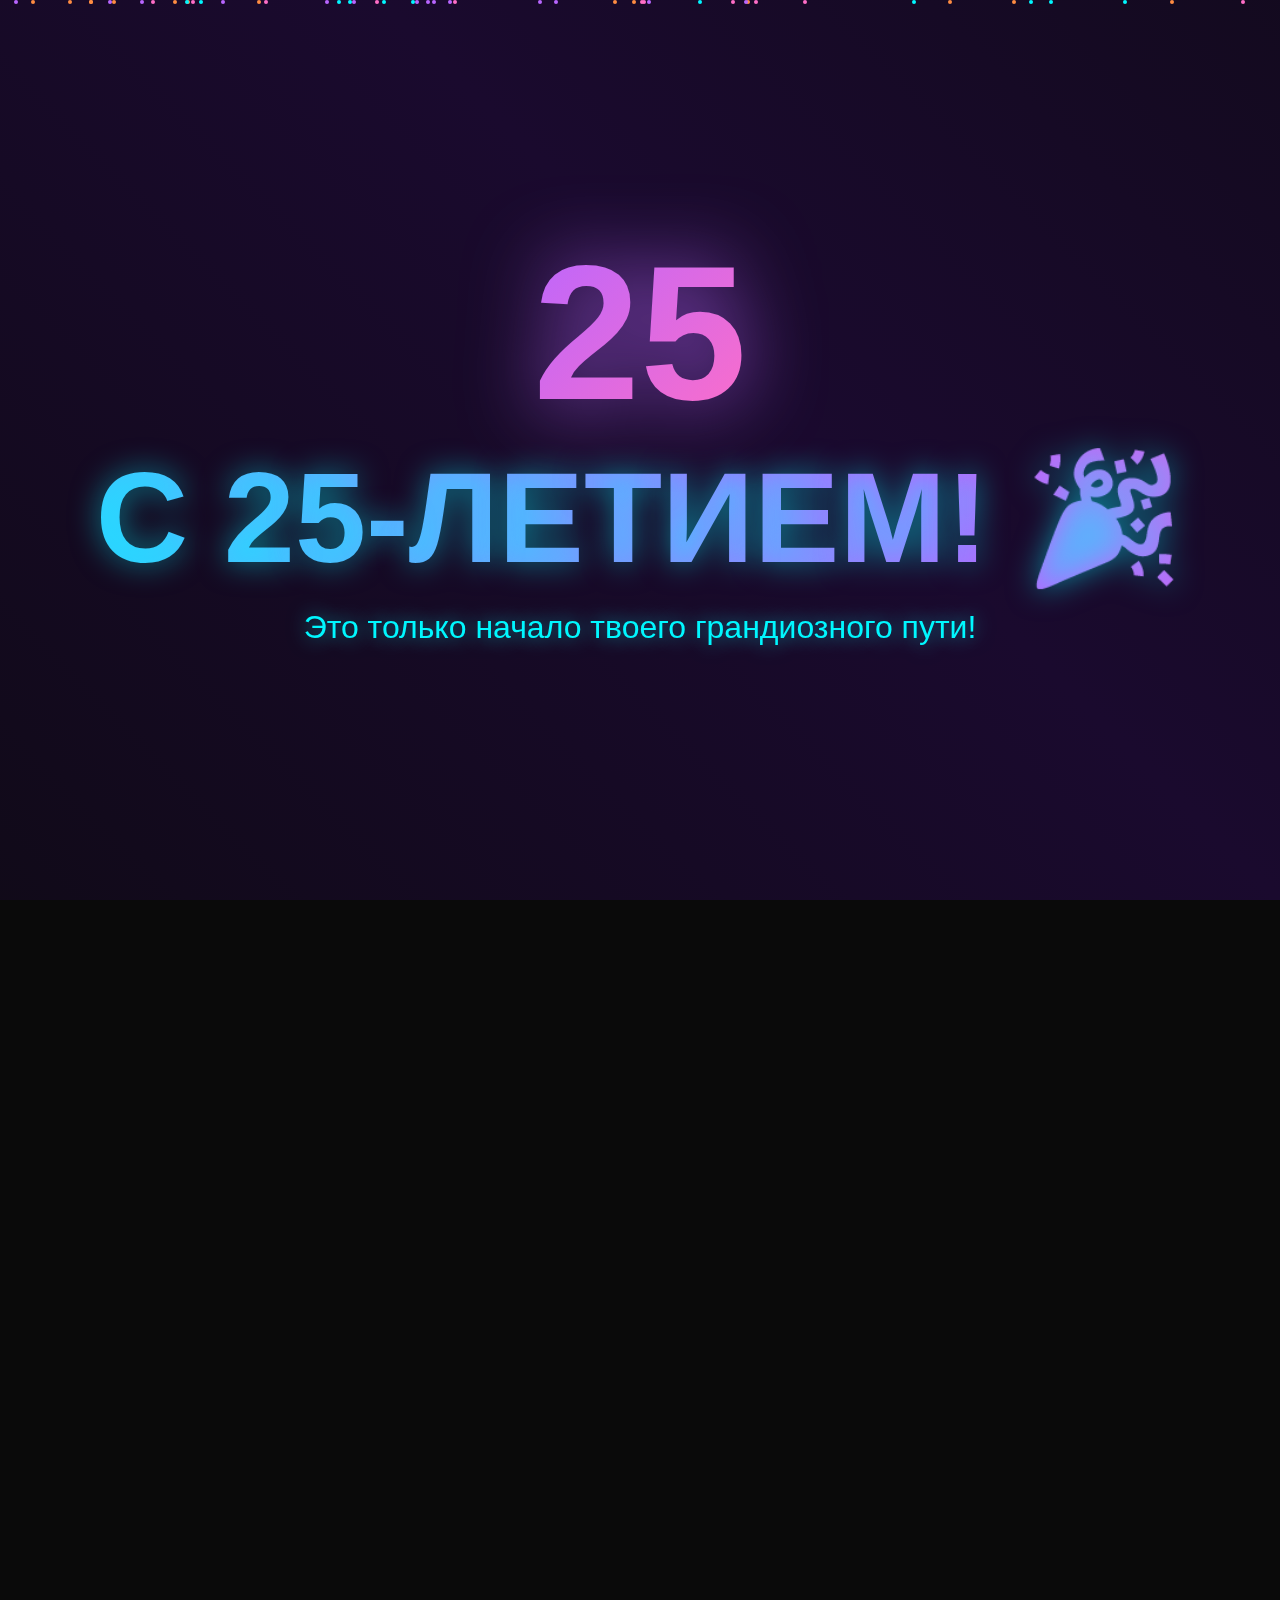
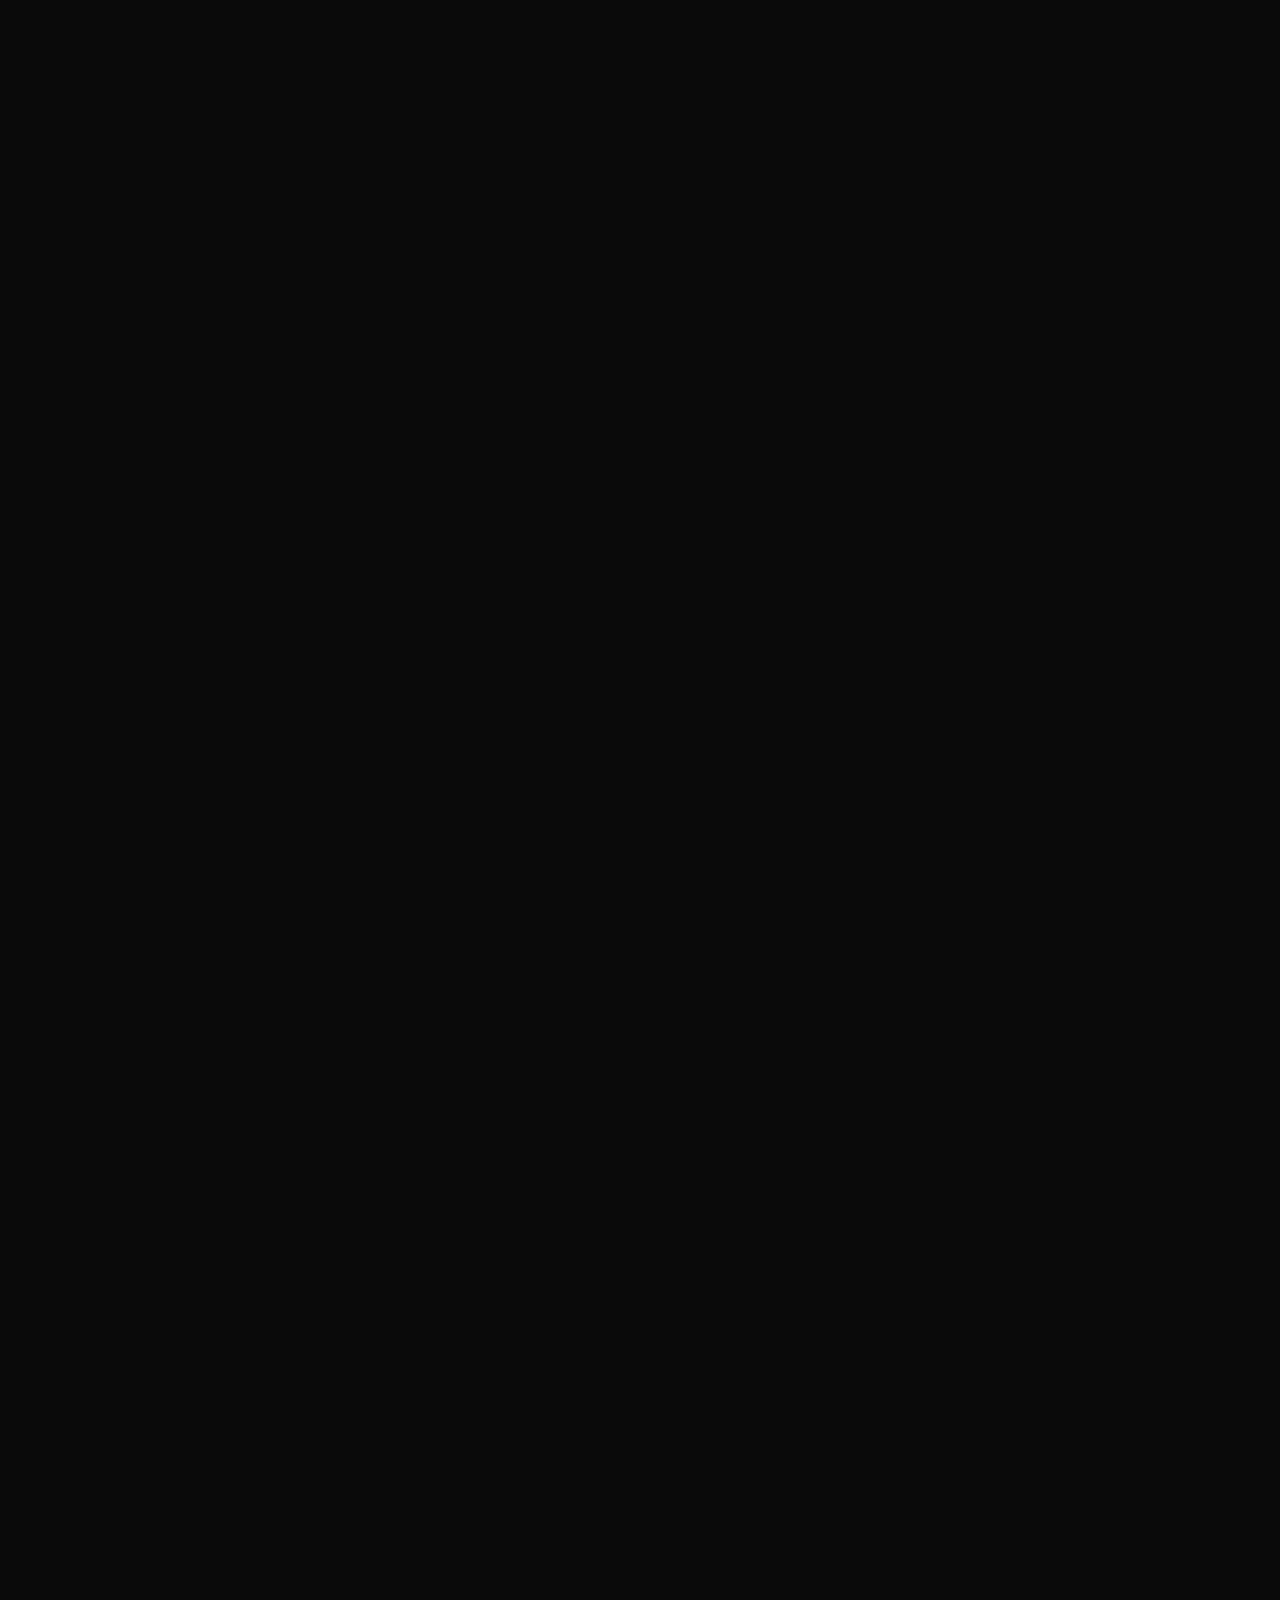
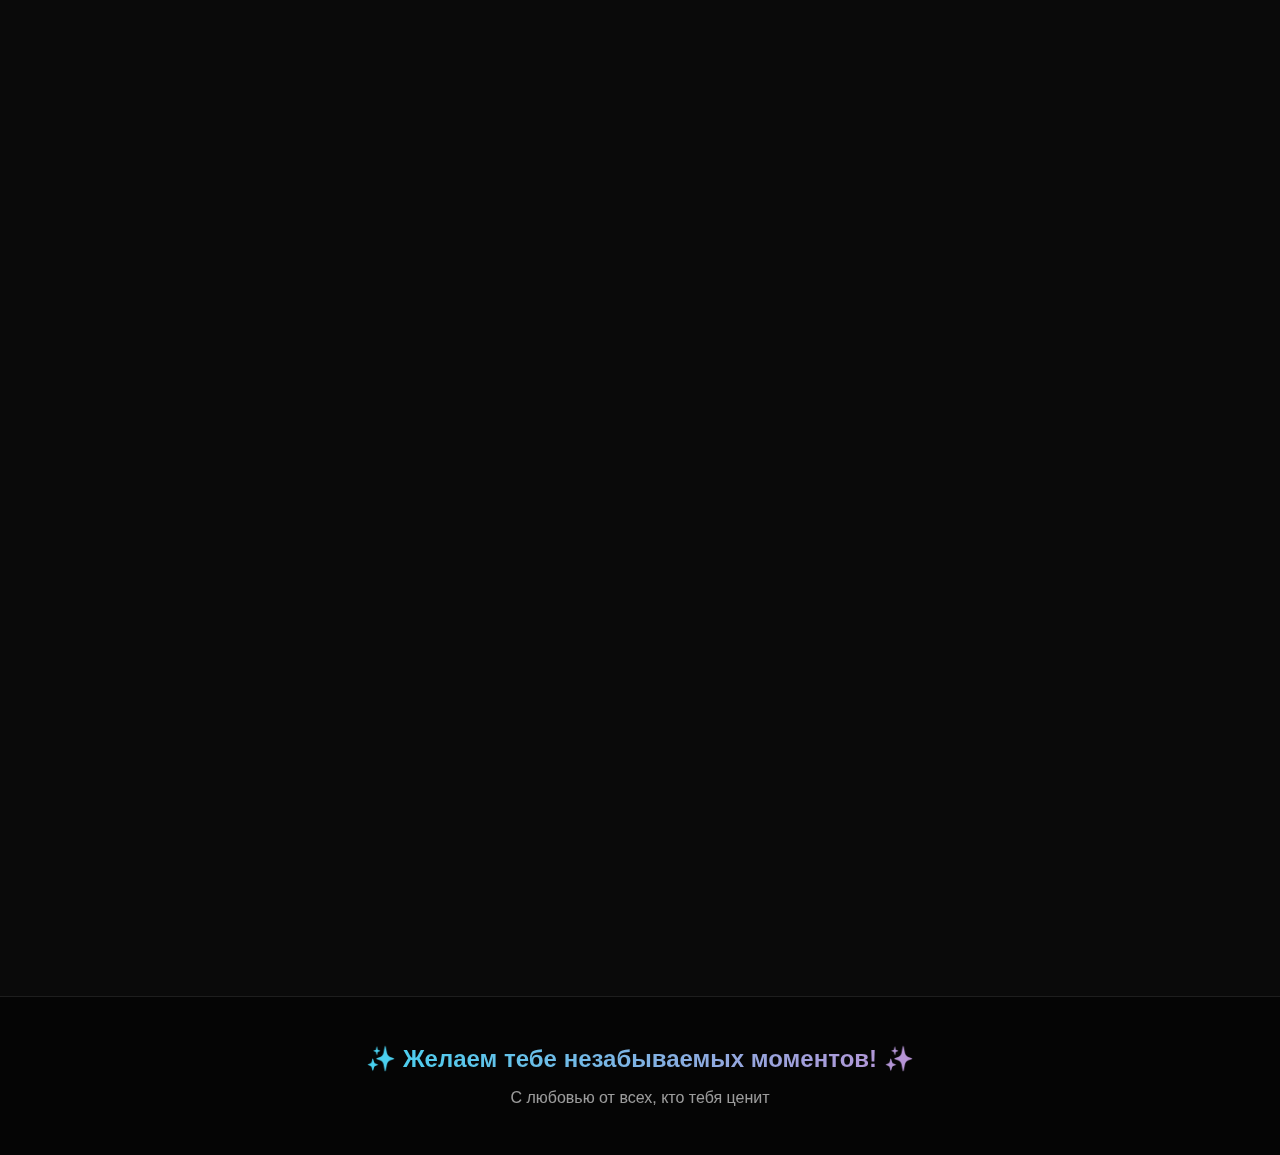
<file: index.html>
<!DOCTYPE html>
<html lang="ru">
<head>
  <meta charset="UTF-8" />
  <meta name="viewport" content="width=device-width,initial-scale=1.0" />
  <title>С 25-ЛЕТИЕМ! 🎉</title>
  <link rel="stylesheet" href="styles.css" />
</head>
<body>
  <div class="animated-bg"></div>
  <div class="particles" id="particles"></div>

  <section class="hero" id="hero">
    <div class="age-display">25</div>
    <h1 class="hero-title">С 25-ЛЕТИЕМ! 🎉</h1>
    <p class="hero-subtitle">Это только начало твоего грандиозного пути!</p>
  </section>

  <section class="section" id="videos">
    <h2 class="section-title">Видеопоздравления 🎬</h2>
    <div class="video-grid" id="videoGrid"></div>
  </section>

  <section class="section" id="messages">
    <h2 class="section-title">Пожелания и поздравления</h2>
    <div class="messages-container" id="messagesContainer"></div>
  </section>

  <section class="section" id="facts">
    <h2 class="section-title">Интересные факты о 25 годах 🌟</h2>
    <div class="facts-container" id="factsContainer"></div>
  </section>

  <footer class="footer">
    <h3 class="footer-message">✨ Желаем тебе незабываемых моментов! ✨</h3>
    <p class="footer-subtitle">С любовью от всех, кто тебя ценит</p>
  </footer>

  <div class="modal" id="videoModal">
    <div class="modal-content">
      <div class="close-modal" onclick="closeModal()">×</div>
      <div class="video-player" id="videoPlayer"></div>
      <div class="modal-info">
        <h3 class="modal-title" id="modalTitle"></h3>
        <p class="modal-sender" id="modalSender"></p>
        <div class="modal-nav">
          <button class="nav-btn" id="prevBtn" onclick="navigateVideo(-1)">← Предыдущее</button>
          <button class="nav-btn" id="nextBtn" onclick="navigateVideo(1)">Следующее →</button>
        </div>
      </div>
    </div>
  </div>


  <div class="balloons-container" id="balloonsContainer"></div>

  <script src="script.js"></script>
</body>
</html>
</file>
<file: styles.css>
:root {
  --color-white: #ffffff;
  --color-black: #000000;
  --neon-cyan: #00f7ff;
  --neon-purple: #b966ff;
  --neon-pink: #ff6ec7;
  --neon-orange: #ff8c42;
  --font-family-base: "FKGroteskNeue","Geist","Inter",-apple-system,BlinkMacSystemFont,"Segoe UI",Roboto,sans-serif;
}

@font-face {
  font-family: "FKGroteskNeue";
  src: url("https://r2cdn.perplexity.ai/fonts/FKGroteskNeue.woff2") format("woff2");
}

* {
  margin: 0;
  padding: 0;
  box-sizing: border-box;
}

html {
  scroll-behavior: smooth;
}

body {
  font-family: var(--font-family-base);
  background: #0a0a0a;
  color: #ffffff;
  overflow-x: hidden;
  min-height: 100vh;
}

/* BG */
.animated-bg {
  position: fixed;
  inset: 0;
  z-index: -1;
  background: linear-gradient(45deg,#0a0a0a 0%,#1a0a2e 50%,#0a0a0a 100%);
  background-size: 200% 200%;
  animation: bgShift 15s ease infinite;
}

@keyframes bgShift {
  0%,100% { background-position: 0% 50%; }
  50%     { background-position: 100% 50%; }
}

.particles {
  position: fixed;
  inset: 0;
  z-index: -1;
  overflow: hidden;
}

.particle {
  position: absolute;
  width: 4px;
  height: 4px;
  border-radius: 50%;
  animation: float 20s infinite;
}

@keyframes float {
  0%,100% { transform: translateY(0) translateX(0); opacity: 0; }
  10%     { opacity: 1; }
  90%     { opacity: 1; }
  100%    { transform: translateY(-100vh) translateX(100px); opacity: 0; }
}

/* Hero */
.hero {
  min-height: 100vh;
  display: flex;
  flex-direction: column;
  justify-content: center;
  align-items: center;
  text-align: center;
  padding: 2rem;
  position: relative;
  overflow: hidden;
}

.hero-title {
  font-size: clamp(3rem,10vw,8rem);
  font-weight: 800;
  background: linear-gradient(45deg,var(--neon-cyan),var(--neon-purple),var(--neon-pink),var(--neon-orange));
  background-size: 300% 300%;
  -webkit-background-clip: text;
  background-clip: text;
  -webkit-text-fill-color: transparent;
  animation: gradientShift 5s ease infinite,titlePulse 2s ease-in-out infinite;
  text-shadow: 0 0 30px rgba(0,247,255,0.5);
  margin-bottom: 1rem;
}

@keyframes gradientShift {
  0%,100% { background-position: 0% 50%; }
  50%     { background-position: 100% 50%; }
}

@keyframes titlePulse {
  0%,100% { transform: scale(1); }
  50%     { transform: scale(1.05); }
}

.hero-subtitle {
  font-size: clamp(1.2rem,3vw,2rem);
  color: var(--neon-cyan);
  margin-bottom: 2rem;
  animation: fadeInUp 1s ease-out 0.5s both;
  text-shadow: 0 0 20px rgba(0,247,255,0.6);
}

.age-display {
  font-size: clamp(4rem,15vw,12rem);
  font-weight: 900;
  background: linear-gradient(135deg,var(--neon-purple),var(--neon-pink));
  -webkit-background-clip: text;
  background-clip: text;
  -webkit-text-fill-color: transparent;
  animation: fadeInUp 1s ease-out 1s both;
  filter: drop-shadow(0 0 40px rgba(185,102,255,0.8));
}

@keyframes fadeInUp {
  from { opacity: 0; transform: translateY(30px); }
  to   { opacity: 1; transform: translateY(0); }
}

/* Confetti */
.confetti {
  position: absolute;
  width: 10px;
  height: 10px;
  animation: confettiFall 3s linear infinite;
}

@keyframes confettiFall {
  from {
    transform: translateY(-50px) rotate(0deg);
    opacity: 1;
  }
  to {
    transform: translateY(100vh) rotate(360deg);
    opacity: 0;
  }
}

/* Sections */
.section {
  padding: 4rem 2rem;
  max-width: 1400px;
  margin: 0 auto;
}

.section-title {
  font-size: clamp(2rem,5vw,3.5rem);
  font-weight: 700;
  text-align: center;
  margin-bottom: 3rem;
  background: linear-gradient(90deg,var(--neon-cyan),var(--neon-purple));
  -webkit-background-clip: text;
  background-clip: text;
  -webkit-text-fill-color: transparent;
  position: relative;
}

.section-title::after {
  content: "";
  position: absolute;
  bottom: -10px;
  left: 50%;
  transform: translateX(-50%);
  width: 100px;
  height: 4px;
  background: linear-gradient(90deg,var(--neon-cyan),var(--neon-purple));
  border-radius: 2px;
  box-shadow: 0 0 20px var(--neon-cyan);
}

/* Scroll animations */
.scroll-animate {
  opacity: 0;
  transform: translateY(30px);
}

.scroll-animate.animate-in {
  animation: scrollFadeIn 0.6s ease forwards;
  animation-delay: var(--delay, 0s);
}

@keyframes scrollFadeIn {
  to {
    opacity: 1;
    transform: translateY(0);
  }
}

.section-title.scroll-animate.animate-in {
  animation: scrollFadeIn 0.6s ease forwards;
  animation-delay: var(--delay, 0s);
}

/* Video grid */
.video-grid {
  display: grid;
  grid-template-columns: repeat(auto-fit,minmax(300px,1fr));
  gap: 2rem;
  margin-top: 3rem;
}

.video-card {
  background: rgba(255,255,255,0.03);
  border-radius: 16px;
  overflow: hidden;
  cursor: pointer;
  transition: all .4s cubic-bezier(.16,1,.3,1);
  border: 1px solid rgba(255,255,255,0.1);
  backdrop-filter: blur(10px);
  position: relative;
}

.video-card:hover {
  transform: translateY(-10px) scale(1.02);
  box-shadow: 0 20px 60px rgba(0,247,255,0.3);
  border-color: var(--neon-cyan);
}

.video-thumbnail {
  position: relative;
  width: 100%;
  height: 200px;
  overflow: hidden;
}

.video-thumbnail img {
  width: 100%;
  height: 100%;
  object-fit: cover;
  transition: transform .4s ease;
}

.video-card:hover .video-thumbnail img {
  transform: scale(1.1);
}

.play-overlay {
  position: absolute;
  inset: 0;
  margin: auto;
  width: 60px;
  height: 60px;
  background: rgba(0,247,255,0.9);
  border-radius: 50%;
  display: flex;
  align-items: center;
  justify-content: center;
  transition: all .3s ease;
  box-shadow: 0 0 30px rgba(0,247,255,0.6);
}

.video-card:hover .play-overlay {
  transform: scale(1.2);
  background: rgba(185,102,255,0.9);
  box-shadow: 0 0 40px rgba(185,102,255,0.8);
}

.play-overlay::after {
  content: "";
  width: 0;
  height: 0;
  border-left: 16px solid #fff;
  border-top: 10px solid transparent;
  border-bottom: 10px solid transparent;
  margin-left: 4px;
}

.video-info {
  padding: 1.5rem;
}

.video-title {
  font-size: 1.2rem;
  font-weight: 600;
  margin-bottom: .5rem;
}

.video-sender {
  color: var(--neon-cyan);
  font-size: .9rem;
  margin-bottom: .5rem;
}

.video-duration {
  color: rgba(255,255,255,0.6);
  font-size: .85rem;
}

/* Messages */
.messages-container {
  display: grid;
  grid-template-columns: repeat(auto-fit,minmax(300px,1fr));
  gap: 2rem;
  margin-top: 3rem;
}

.message-card {
  background: rgba(255,255,255,0.05);
  border-radius: 16px;
  padding: 2rem;
  border: 1px solid rgba(255,255,255,0.1);
  backdrop-filter: blur(10px);
  transition: all .4s cubic-bezier(.16,1,.3,1);
}

.message-card:hover {
  transform: translateY(-5px);
  border-color: var(--neon-purple);
  box-shadow: 0 10px 40px rgba(185,102,255,0.3);
}

.message-text {
  font-size: 1.1rem;
  line-height: 1.6;
  margin-bottom: 1rem;
  color: rgba(255,255,255,0.9);
}

.message-sender {
  font-weight: 600;
  color: var(--neon-orange);
  font-size: .95rem;
}

/* Facts */
.facts-container {
  display: flex;
  flex-direction: column;
  gap: 1.5rem;
  margin-top: 3rem;
  max-width: 800px;
  margin-left: auto;
  margin-right: auto;
}

.fact-item {
  background: rgba(255,255,255,0.05);
  padding: 1.5rem;
  border-radius: 12px;
  border-left: 4px solid var(--neon-cyan);
  backdrop-filter: blur(10px);
  transition: all .3s ease;
}

.fact-item::before {
  content: "✨";
  margin-right: .5rem;
  font-size: 1.2rem;
}

.fact-item:hover {
  border-left-color: var(--neon-pink);
  transform: translateX(10px);
  box-shadow: 0 5px 30px rgba(255,110,199,0.2);
}

/* Modal */
.modal {
  display: none;
  position: fixed;
  inset: 0;
  background: rgba(0,0,0,0.95);
  z-index: 1000;
  align-items: center;
  justify-content: center;
  animation: fadeIn .3s ease;
}

.modal.active {
  display: flex;
}

@keyframes fadeIn {
  from { opacity: 0; }
  to   { opacity: 1; }
}

.modal-content {
  position: relative;
  width: 90%;
  max-width: 900px;
  background: rgba(20,20,20,0.95);
  border-radius: 20px;
  padding: 2rem;
  border: 1px solid rgba(0,247,255,0.3);
  box-shadow: 0 0 60px rgba(0,247,255,0.3);
  animation: modalSlideIn .4s cubic-bezier(.16,1,.3,1);
}

@keyframes modalSlideIn {
  from { opacity: 0; transform: scale(.9) translateY(20px); }
  to   { opacity: 1; transform: scale(1) translateY(0); }
}

.close-modal {
  position: absolute;
  top: 1rem;
  right: 1rem;
  width: 40px;
  height: 40px;
  background: rgba(255,110,199,0.2);
  border: 1px solid var(--neon-pink);
  border-radius: 50%;
  cursor: pointer;
  display: flex;
  align-items: center;
  justify-content: center;
  font-size: 1.5rem;
  color: var(--neon-pink);
  transition: all .3s ease;
  z-index: 10;
}

.close-modal:hover {
  background: rgba(255,110,199,0.4);
  transform: rotate(90deg);
}

.video-player {
  width: 100%;
  aspect-ratio: 16/9;
  border-radius: 12px;
  overflow: hidden;
  margin-bottom: 1rem;
}

.video-player iframe {
  width: 100%;
  height: 100%;
  border: none;
}

.modal-info {
  text-align: center;
}

.modal-title {
  font-size: 1.5rem;
  font-weight: 600;
  margin-bottom: .5rem;
  color: var(--neon-cyan);
}

.modal-sender {
  color: rgba(255,255,255,0.7);
  margin-bottom: 1.5rem;
}

.modal-nav {
  display: flex;
  gap: 1rem;
  justify-content: center;
  margin-top: 1.5rem;
}

.nav-btn {
  padding: .8rem 2rem;
  background: linear-gradient(135deg,var(--neon-purple),var(--neon-pink));
  border: none;
  border-radius: 25px;
  color: #fff;
  font-weight: 600;
  cursor: pointer;
  transition: all .3s ease;
  box-shadow: 0 4px 15px rgba(185,102,255,0.4);
}

.nav-btn:hover {
  transform: translateY(-2px);
  box-shadow: 0 6px 25px rgba(185,102,255,0.6);
}

.nav-btn:disabled {
  opacity: .5;
  cursor: not-allowed;
}

/* Music button */
.music-toggle {
  position: fixed;
  bottom: 2rem;
  right: 2rem;
  width: 60px;
  height: 60px;
  background: linear-gradient(135deg,var(--neon-cyan),var(--neon-purple));
  border: none;
  border-radius: 50%;
  cursor: pointer;
  display: flex;
  align-items: center;
  justify-content: center;
  font-size: 1.5rem;
  box-shadow: 0 4px 20px rgba(0,247,255,0.5);
  transition: all .3s ease;
  z-index: 100;
  animation: pulse 2s ease-in-out infinite;
}

@keyframes pulse {
  0%,100% { transform: scale(1); }
  50%     { transform: scale(1.1); }
}

.music-toggle:hover {
  transform: scale(1.15) rotate(15deg);
  box-shadow: 0 6px 30px rgba(0,247,255,0.7);
}

.music-toggle.playing {
  animation: spin 3s linear infinite;
}

@keyframes spin {
  from { transform: rotate(0); }
  to   { transform: rotate(360deg); }
}

/* Balloons */
.balloons-container {
  position: fixed;
  inset: 0;
  pointer-events: none;
  z-index: 1;
  overflow: hidden;
}

.balloon {
  position: absolute;
  width: 50px;
  height: 70px;
  border-radius: 50% 50% 50% 50% / 60% 60% 40% 40%;
  pointer-events: auto;
  cursor: pointer;
  transition: all .3s ease;
  bottom: -100px;
  animation: floatUp var(--duration, 10s) ease-in forwards;
}

.balloon::after {
  content: "";
  position: absolute;
  bottom: -30px;
  left: 50%;
  width: 2px;
  height: 30px;
  background: rgba(255,255,255,0.3);
  transform: translateX(-50%);
}

.balloon:hover {
  transform: scale(1.2);
}

@keyframes floatUp {
  0% {
    bottom: -100px;
    opacity: 0;
  }
  5% {
    opacity: 1;
  }
  95% {
    opacity: 1;
  }
  100% {
    bottom: 120vh;
    opacity: 0;
  }
}

/* Footer */
.footer {
  text-align: center;
  padding: 3rem 2rem;
  background: rgba(0,0,0,0.5);
  border-top: 1px solid rgba(255,255,255,0.1);
}

.footer-message {
  font-size: 1.5rem;
  background: linear-gradient(90deg,var(--neon-cyan),var(--neon-pink));
  -webkit-background-clip: text;
  background-clip: text;
  -webkit-text-fill-color: transparent;
  margin-bottom: 1rem;
}

.footer-subtitle {
  color: rgba(255,255,255,0.6);
}

.share-btn {
  padding: 1rem 2.5rem;
  background: linear-gradient(135deg,var(--neon-orange),var(--neon-pink));
  border: none;
  border-radius: 30px;
  color: #fff;
  font-weight: 600;
  font-size: 1rem;
  cursor: pointer;
  transition: all .3s ease;
  box-shadow: 0 4px 20px rgba(255,140,66,0.4);
}

.share-btn:hover {
  transform: translateY(-3px);
  box-shadow: 0 6px 30px rgba(255,140,66,0.6);
}

/* Responsive */
@media (max-width: 768px) {
  .video-grid,
  .messages-container {
    grid-template-columns: 1fr;
  }

  .modal-content {
    width: 95%;
    padding: 1.5rem;
  }

  .modal-nav {
    flex-direction: column;
  }

  .music-toggle {
    bottom: 1rem;
    right: 1rem;
    width: 50px;
    height: 50px;
  }
}
/* Messages */
.messages-container {
  display: grid;
  grid-template-columns: repeat(auto-fit, minmax(300px, 1fr));
  gap: 2rem;
  margin-top: 3rem;
}

.message-card {
  background: rgba(255, 255, 255, 0.05);
  border-radius: 16px;
  padding: 2rem;
  border: 1px solid rgba(255, 255, 255, 0.1);
  backdrop-filter: blur(10px);
  transition: all 0.4s cubic-bezier(0.16, 1, 0.3, 1);
  display: flex;
  flex-direction: column;
  align-items: center;
  text-align: center;
}

.message-card:hover {
  transform: translateY(-5px);
  border-color: var(--neon-purple);
  box-shadow: 0 10px 40px rgba(185, 102, 255, 0.3);
}

.message-avatar {
  width: 80px;
  height: 80px;
  border-radius: 50%;
  margin-bottom: 1rem;
  border: 2px solid var(--neon-cyan);
  object-fit: cover;
  box-shadow: 0 0 20px rgba(0, 247, 255, 0.4);
}

.message-text {
  font-size: 1rem;
  line-height: 1.6;
  margin-bottom: 1rem;
  color: rgba(255, 255, 255, 0.9);
}

.message-sender {
  font-weight: 600;
  color: var(--neon-orange);
  font-size: 0.95rem;
}
</file>
